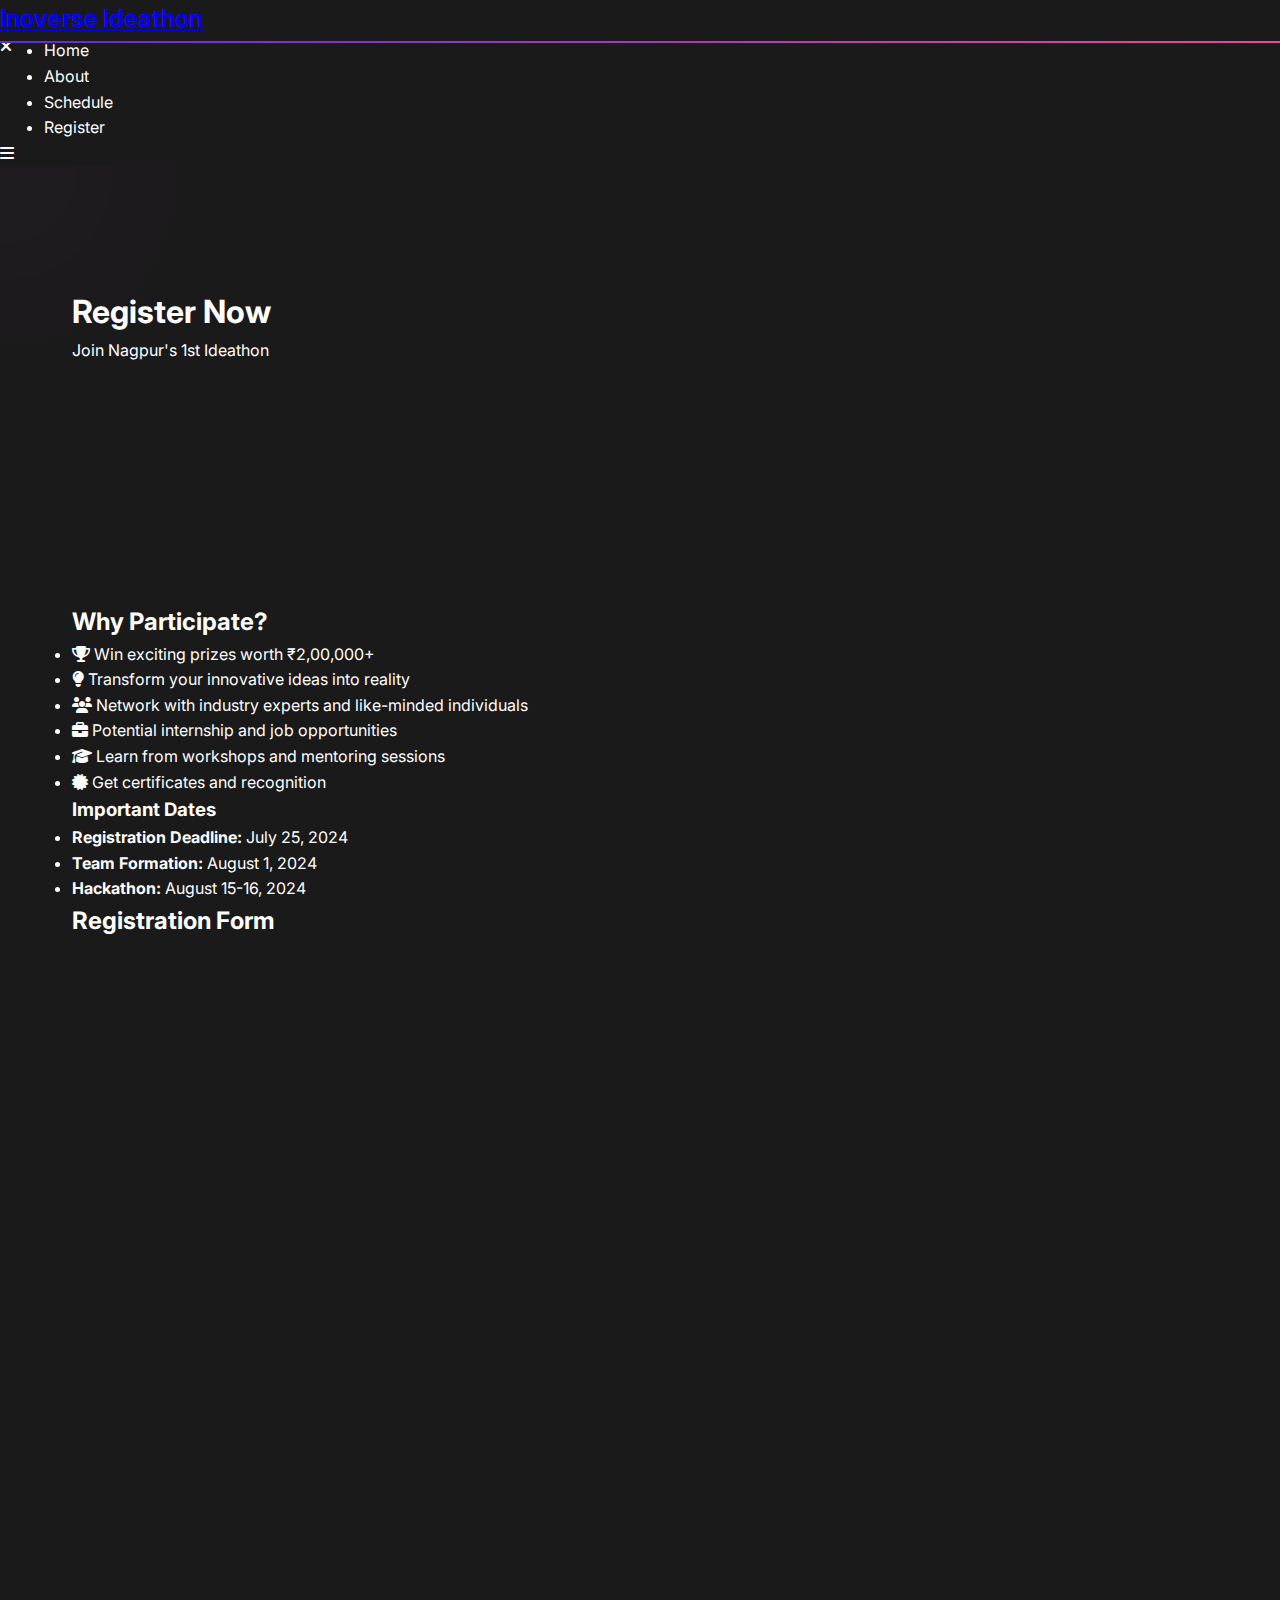
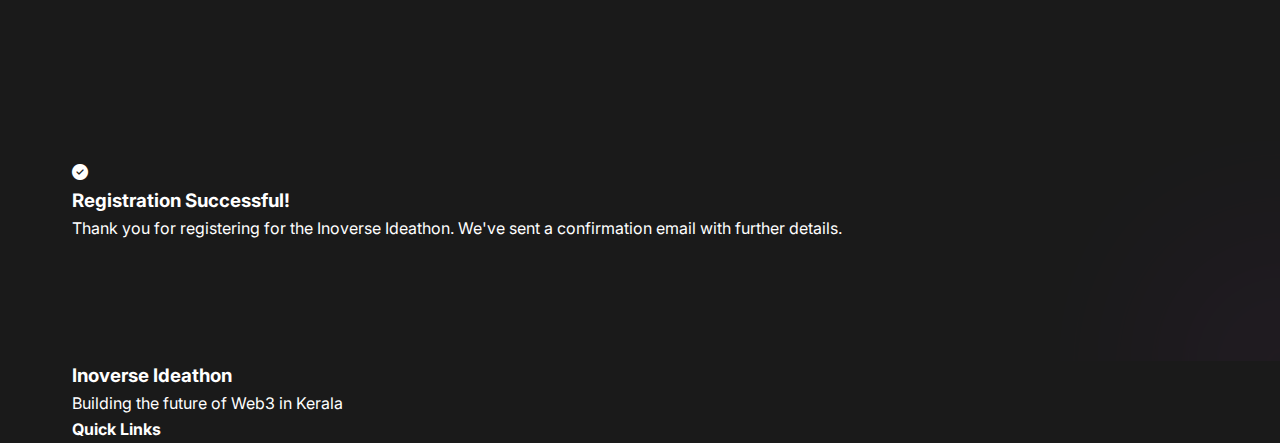
<file: register.html>
<!DOCTYPE html>
<html lang="en">
<head>
  <meta charset="UTF-8">
  <meta name="viewport" content="width=device-width, initial-scale=1.0">
  <title>Register - Inoverse Ideathon</title>
  <link rel="stylesheet" href="style.css">
  <link rel="stylesheet" href="https://cdnjs.cloudflare.com/ajax/libs/font-awesome/6.4.0/css/all.min.css">
  <link href="https://fonts.googleapis.com/css2?family=Inter:wght@300;400;500;600;700;800&display=swap" rel="stylesheet">
</head>
<body>
  <div class="noise-overlay"></div>
  <div class="purple-glow left"></div>
  <div class="purple-glow right"></div>

  <header class="page-header">
    <nav>
      <div class="logo">
        <a href="index.html">
          <span>Inoverse</span>
          <span class="highlight">Ideathon</span>
        </a>
      </div>
      <div class="nav-links" id="navLinks">
        <i class="fas fa-times" onclick="hideMenu()"></i>
        <ul>
          <li><a href="index.html">Home</a></li>
          <li><a href="about.html">About</a></li>
          <li><a href="schedule.html">Schedule</a></li>
          <li><a href="register.html" class="active btn-nav">Register</a></li>
        </ul>
      </div>
      <i class="fas fa-bars" onclick="showMenu()"></i>
    </nav>
  </header>

  <section class="page-banner">
    <div class="container">
      <h1 class="animate-text">Register Now</h1>
      <p class="animate-text-delay">Join Nagpur's 1st Ideathon</p>
    </div>
  </section>

  <section class="register-section">
    <div class="container">
      <div class="register-grid">
        <div class="register-info reveal-text">
          <h2>Why Participate?</h2>
          <ul class="benefits-list">
            <li><i class="fas fa-trophy"></i> Win exciting prizes worth ₹2,00,000+</li>
            <li><i class="fas fa-lightbulb"></i> Transform your innovative ideas into reality</li>
            <li><i class="fas fa-users"></i> Network with industry experts and like-minded individuals</li>
            <li><i class="fas fa-briefcase"></i> Potential internship and job opportunities</li>
            <li><i class="fas fa-graduation-cap"></i> Learn from workshops and mentoring sessions</li>
            <li><i class="fas fa-certificate"></i> Get certificates and recognition</li>
          </ul>
          <div class="important-dates">
            <h3>Important Dates</h3>
            <ul>
              <li><strong>Registration Deadline:</strong> July 25, 2024</li>
              <li><strong>Team Formation:</strong> August 1, 2024</li>
              <li><strong>Hackathon:</strong> August 15-16, 2024</li>
            </ul>
          </div>
        </div>
        <div class="register-form-container reveal-card">
          <h2>Registration Form</h2>
          <form id="registrationForm" class="register-form">
            <div class="form-group">
              <label for="fullName">Full Name *</label>
              <input type="text" id="fullName" name="fullName" required>
            </div>
            <div class="form-group">
              <label for="email">Email Address *</label>
              <input type="email" id="email" name="email" required>
            </div>
            <div class="form-group">
              <label for="phone">Phone Number *</label>
              <input type="tel" id="phone" name="phone" required>
            </div>
            <div class="form-group">
              <label for="institution">Institution/Organization *</label>
              <input type="text" id="institution" name="institution" required>
            </div>
            <div class="form-group">
              <label for="role">Your Role *</label>
              <select id="role" name="role" required>
                <option value="">Select your role</option>
                <option value="student">Student</option>
                <option value="professional">Professional</option>
                <option value="entrepreneur">Entrepreneur</option>
                <option value="other">Other</option>
              </select>
            </div>
            <div class="form-group">
              <label for="teamStatus">Team Status *</label>
              <select id="teamStatus" name="teamStatus" required>
                <option value="">Select option</option>
                <option value="individual">Registering as Individual (Find teammates later)</option>
                <option value="team">Registering a Team</option>
              </select>
            </div>
            <div class="form-group team-name-group hidden">
              <label for="teamName">Team Name</label>
              <input type="text" id="teamName" name="teamName">
            </div>
            <div class="form-group">
              <label for="experience">Experience with Web3/Blockchain *</label>
              <select id="experience" name="experience" required>
                <option value="">Select your experience level</option>
                <option value="beginner">Beginner (No prior experience)</option>
                <option value="intermediate">Intermediate (Some experience)</option>
                <option value="advanced">Advanced (Significant experience)</option>
              </select>
            </div>
            <div class="form-group">
              <label for="track">Preferred Track *</label>
              <select id="track" name="track" required>
                <option value="">Select preferred track</option>
                <option value="defi">DeFi</option>
                <option value="gamefi">GameFi</option>
                <option value="nft">NFTs</option>
                <option value="infrastructure">Web3 Infrastructure</option>
                <option value="open">Open Innovation</option>
              </select>
            </div>
            <div class="form-group">
              <label for="expectations">What do you hope to achieve at the hackathon?</label>
              <textarea id="expectations" name="expectations" rows="3"></textarea>
            </div>
            <div class="form-group checkbox-group">
              <input type="checkbox" id="termsAgree" name="termsAgree" required>
              <label for="termsAgree">I agree to the <a href="#" class="terms-link">Terms and Conditions</a> *</label>
            </div>
            <div class="form-submit">
              <button type="submit" class="btn primary-btn">Submit Registration</button>
            </div>
          </form>
          <div id="registrationSuccess" class="registration-success hidden">
            <i class="fas fa-check-circle"></i>
            <h3>Registration Successful!</h3>
            <p>Thank you for registering for the Inoverse Ideathon. We've sent a confirmation email with further details.</p>
          </div>
        </div>
      </div>
    </div>
  </section>

  <footer>
    <div class="container">
      <div class="footer-content">
        <div class="footer-logo">
          <h3>Inoverse Ideathon</h3>
          <p>Building the future of Web3 in Kerala</p>
        </div>
        <div class="footer-links">
          <h4>Quick Links</h4>
          <ul>
</file>
<file: style.css>
:root {
    --primary: #5f2bda;
    --primary-dark: #7c3aed;
    --secondary: #ec4899;
    --dark: #1a1a1a;
    --light: #ffffff;
    --gradient: linear-gradient(135deg, var(--primary), var(--secondary));
  }
  
  * {
    margin: 0;
    padding: 0;
    box-sizing: border-box;
    scroll-behavior: smooth;
  }
  
  body {
    font-family: 'Inter', sans-serif;
    background-color: var(--dark);
    color: var(--light);
    line-height: 1.6;
    overflow-x: hidden;
  }
  
  .container {
    max-width: 1200px;
    margin: 0 auto;
    padding: 0 2rem;
    position: relative;
  }
  
  /* Enhanced Navbar */
  .navbar {
    position: fixed;
    top: 0;
    left: 0;
    width: 100%;
    z-index: 1000;
    background: rgba(26, 26, 26, 0.9);
    backdrop-filter: blur(10px);
    transition: all 0.3s ease;
  }
  
  .nav-content {
    display: flex;
    justify-content: space-between;
    align-items: center;
    padding: 1rem 2rem;
    max-width: 1200px;
    margin: 0 auto;
  }
  
  .logo {
    font-size: 1.5rem;
    font-weight: bold;
    background: var(--gradient);
    -webkit-background-clip: text;
    color: transparent;
    position: relative;
  }
  
  .logo::after {
    content: '';
    position: absolute;
    bottom: -5px;
    left: 0;
    width: 0;
    height: 2px;
    background: var(--gradient);
    transition: width 0.3s ease;
  }
  
  .logo:hover::after {
    width: 100%;
  }
  
  .nav-links {
    display: flex;
    gap: 2rem;
    list-style: none;
  }
  
  .nav-links a {
    color: var(--light);
    text-decoration: none;
    transition: all 0.3s ease;
    position: relative;
    padding: 0.5rem 0;
  }
  
  .nav-links a::after {
    content: '';
    position: absolute;
    bottom: 0;
    left: 0;
    width: 0;
    height: 2px;
    background: var(--gradient);
    transition: width 0.3s ease;
  }
  
  .nav-links a:hover::after {
    width: 100%;
  }
  
  .register-btn {
    background: var(--gradient);
    padding: 0.5rem 1.5rem;
    border-radius: 25px;
    color: var(--light) !important;
    position: relative;
    overflow: hidden;
  }
  
  .register-btn::before {
    content: '';
    position: absolute;
    top: 0;
    left: -100%;
    width: 100%;
    height: 100%;
    background: linear-gradient(90deg, transparent, rgba(255,255,255,0.2), transparent);
    transition: 0.5s;
  }
  
  .register-btn:hover::before {
    left: 100%;
  }
  
  /* Enhanced Hero Section */
  .hero {
    min-height: 100vh;
    display: flex;
    align-items: center;
    justify-content: center;
    position: relative;
    overflow: hidden;
    padding-top: 80px;
    background: radial-gradient(circle at center, rgba(139, 92, 246, 0.1), transparent 60%);
  }
  
  .hero-content {
    text-align: center;
    z-index: 1;
    max-width: 800px;
  }
  
  .hero h1 {
    font-size: 4.5rem;
    margin-bottom: 1rem;
    background: var(--gradient);
    -webkit-background-clip: text;
    color: transparent;
    position: relative;
    display: inline-block;
  }
  
  .hero h1::after {
    content: '';
    position: absolute;
    width: 100%;
    height: 100%;
    left: 0;
    top: 0;
    background: var(--gradient);
    filter: blur(30px);
    opacity: 0.3;
    z-index: -1;
  }
  
  .hero p {
    font-size: 1.5rem;
    margin-bottom: 2rem;
    color: rgba(255, 255, 255, 0.8);
    transform: translateY(20px);
    opacity: 0;
    animation: slideUp 0.6s ease forwards 0.3s;
  }
  
  .hero-shapes {
    position: absolute;
    width: 100%;
    height: 100%;
    overflow: hidden;
    z-index: 0;
  }
  
  .shape {
    position: absolute;
    border-radius: 50%;
    filter: blur(60px);
    opacity: 0.15;
    transition: transform 0.3s ease;
  }
  
  .shape-1 {
    width: 500px;
    height: 500px;
    background: var(--primary);
    top: -100px;
    left: -100px;
  }
  
  .shape-2 {
    width: 400px;
    height: 400px;
    background: var(--secondary);
    bottom: -50px;
    right: -50px;
  }
  
  .shape-3 {
    width: 300px;
    height: 300px;
    background: var(--primary-dark);
    top: 50%;
    left: 50%;
    transform: translate(-50%, -50%);
    opacity: 0.1;
  }
  
  /* Enhanced Section Styles */
  section {
    padding: 120px 0;
    position: relative;
    overflow: hidden;
  }
  
  section::before {
    content: '';
    position: absolute;
    width: 200px;
    height: 200px;
    background: var(--gradient);
    filter: blur(100px);
    opacity: 0.1;
    border-radius: 50%;
  }
  
  section:nth-child(odd)::before {
    left: -100px;
    top: -100px;
  }
  
  section:nth-child(even)::before {
    right: -100px;
    bottom: -100px;
  }
  
  .section-title {
    font-size: 2.5rem;
    text-align: center;
    margin-bottom: 3rem;
    background: var(--gradient);
    -webkit-background-clip: text;
    color: transparent;
    position: relative;
    display: inline-block;
    left: 50%;
    transform: translateX(-50%);
  }
  
  .section-title::after {
    content: '';
    position: absolute;
    bottom: -10px;
    left: 0;
    width: 100%;
    height: 2px;
    background: var(--gradient);
    transform: scaleX(0);
    transition: transform 0.3s ease;
  }
  
  .reveal.active .section-title::after {
    transform: scaleX(1);
  }
  
  /* Enhanced About Section */
  .about-content {
    display: grid;
    grid-template-columns: 1fr 1fr;
    gap: 4rem;
    align-items: center;
  }
  
  .about-text {
    opacity: 0;
    transform: translateX(-50px);
    transition: all 0.6s ease;
  }
  
  .reveal.active .about-text {
    opacity: 1;
    transform: translateX(0);
  }
  
  .about-image {
    position: relative;
    opacity: 0;
    transform: translateX(50px);
    transition: all 0.6s ease 0.2s;
  }
  
  .reveal.active .about-image {
    opacity: 1;
    transform: translateX(0);
  }
  
  .about-image img {
    width: 100%;
    border-radius: 20px;
    box-shadow: 0 10px 30px rgba(0, 0, 0, 0.3);
    transition: transform 0.3s ease;
  }
  
  .about-image:hover img {
    transform: scale(1.02);
  }
  
  .about-image::before {
    content: '';
    position: absolute;
    inset: -10px;
    border-radius: 25px;
    padding: 10px;
    background: var(--gradient);
    -webkit-mask: 
      linear-gradient(#fff 0 0) content-box, 
      linear-gradient(#fff 0 0);
    -webkit-mask-composite: xor;
    mask-composite: exclude;
    opacity: 0.5;
  }
  
  /* Enhanced Timeline Section */
  .timeline-items {
    position: relative;
    max-width: 800px;
    margin: 0 auto;
  }
  
  .timeline-items::before {
    content: '';
    position: absolute;
    left: 50%;
    transform: translateX(-50%);
    width: 2px;
    height: 100%;
    background: var(--gradient);
    opacity: 0.3;
  }
  
  .timeline-item {
    display: flex;
    justify-content: space-between;
    padding: 2rem 0;
    opacity: 0;
    transform: translateY(30px);
    transition: all 0.6s ease;
  }
  
  .reveal.active .timeline-item {
    opacity: 1;
    transform: translateY(0);
  }
  
  .timeline-item:nth-child(2) {
    transition-delay: 0.2s;
  }
  
  .timeline-item:nth-child(3) {
    transition-delay: 0.4s;
  }
  
  .timeline-item .date {
    width: 150px;
    padding: 0.8rem;
    background: var(--gradient);
    text-align: center;
    border-radius: 10px;
    font-weight: bold;
    box-shadow: 0 5px 15px rgba(0, 0, 0, 0.2);
  }
  
  .timeline-item .content {
    width: calc(50% - 100px);
    padding: 1.5rem;
    background: rgba(255, 255, 255, 0.05);
    border-radius: 15px;
    backdrop-filter: blur(10px);
    border: 1px solid rgba(255, 255, 255, 0.1);
    transition: transform 0.3s ease;
  }
  
  .timeline-item .content:hover {
    transform: translateY(-5px);
  }
  
  /* Enhanced Prize Cards */
  .prize-cards {
    display: grid;
    grid-template-columns: repeat(auto-fit, minmax(280px, 1fr));
    gap: 2rem;
    margin-top: 2rem;
  }
  
  .prize-card {
    background: rgba(255, 255, 255, 0.05);
    padding: 2rem;
    border-radius: 20px;
    text-align: center;
    transition: all 0.3s ease;
    position: relative;
    overflow: hidden;
    border: 1px solid rgba(255, 255, 255, 0.1);
    opacity: 0;
    transform: translateY(30px);
  }
  
  .reveal.active .prize-card {
    opacity: 1;
    transform: translateY(0);
  }
  
  .prize-card:nth-child(2) {
    transition-delay: 0.2s;
  }
  
  .prize-card:nth-child(3) {
    transition-delay: 0.4s;
  }
  
  .prize-card::before {
    content: '';
    position: absolute;
    top: 0;
    left: 0;
    width: 100%;
    height: 100%;
    background: var(--gradient);
    opacity: 0;
    transition: opacity 0.3s ease;
  }
  
  .prize-card:hover {
    transform: translateY(-10px);
  }
  
  .prize-card:hover::before {
    opacity: 0.1;
  }
  
  .prize-amount {
    font-size: 3rem;
    font-weight: bold;
    background: var(--gradient);
    -webkit-background-clip: text;
    color: transparent;
    margin: 1rem 0;
  }
  
  /* Enhanced Organizer Cards */
  .organizer-cards {
    display: grid;
    grid-template-columns: repeat(auto-fit, minmax(280px, 1fr));
    gap: 2rem;
  }
  
  .organizer-card {
    background: rgba(255, 255, 255, 0.05);
    padding: 2rem;
    border-radius: 20px;
    text-align: center;
    transition: all 0.3s ease;
    position: relative;
    overflow: hidden;
    border: 1px solid rgba(255, 255, 255, 0.1);
    opacity: 0;
    transform: translateY(30px);
  }
  
  .reveal.active .organizer-card {
    opacity: 1;
    transform: translateY(0);
  }
  
  .organizer-card:nth-child(2) {
    transition-delay: 0.2s;
  }
  
  .organizer-card:nth-child(3) {
    transition-delay: 0.4s;
  }
  
  .organizer-card img {
    width: 150px;
    height: 150px;
    border-radius: 50%;
    margin-bottom: 1.5rem;
    object-fit: cover;
    border: 3px solid transparent;
    background: var(--gradient);
    padding: 3px;
    transition: transform 0.3s ease;
  }
  
  .organizer-card:hover img {
    transform: scale(1.1);
  }
  
  /* Enhanced Register Form */
  .register-form {
    max-width: 600px;
    margin: 0 auto;
    display: flex;
    flex-direction: column;
    gap: 1.5rem;
    opacity: 0;
    transform: translateY(30px);
    transition: all 0.6s ease;
  }
  
  .reveal.active .register-form {
    opacity: 1;
    transform: translateY(0);
  }
  
  .register-form input,
  .register-form textarea {
    padding: 1rem;
    background: rgba(255, 255, 255, 0.05);
    border: 1px solid rgba(255, 255, 255, 0.1);
    border-radius: 10px;
    color: var(--light);
    transition: all 0.3s ease;
  }
  
  .register-form input:focus,
  .register-form textarea:focus {
    border-color: var(--primary);
    box-shadow: 0 0 0 2px rgba(139, 92, 246, 0.2);
    outline: none;
  }
  
  .register-form textarea {
    height: 150px;
    resize: vertical;
  }
  
  .submit-btn {
    padding: 1rem;
    background: var(--gradient);
    color: var(--light);
    border: none;
    border-radius: 10px;
    cursor: pointer;
    font-weight: bold;
    transition: all 0.3s ease;
    position: relative;
    overflow: hidden;
  }
  
  .submit-btn::before {
    content: '';
    position: absolute;
    top: 0;
    left: -100%;
    width: 100%;
    height: 100%;
    background: linear-gradient(90deg, transparent, rgba(255,255,255,0.2), transparent);
    transition: 0.5s;
  }
  
  .submit-btn:hover::before {
    left: 100%;
  }
  
  /* Enhanced Animations */
  @keyframes slideUp {
    to {
      opacity: 1;
      transform: translateY(0);
    }
  }
  
  @keyframes fadeIn {
    to {
      opacity: 1;
      transform: translateY(0);
    }
  }
  
  .fade-in {
    opacity: 0;
    transform: translateY(20px);
    animation: fadeIn 0.6s ease forwards;
  }
  
  .reveal {
    opacity: 0;
    transform: translateY(30px);
    transition: all 0.6s ease;
  }
  
  .reveal.active {
    opacity: 1;
    transform: translateY(0);
  }
  
  /* Enhanced Responsive Design */
  @media (max-width: 768px) {
    .nav-links {
      display: none;
    }
    
    .hero h1 {
      font-size: 2.5rem;
    }
    
    .about-content {
      grid-template-columns: 1fr;
    }
    
    .timeline-items::before {
      left: 0;
    }
    
    .timeline-item {
      flex-direction: column;
    }
    
    .timeline-item:nth-child(odd) {
      flex-direction: column;
    }
    
    .timeline-item .content {
      width: calc(100% - 50px);
      margin-left: 50px;
    }
    
    .prize-cards,
    .organizer-cards {
      grid-template-columns: 1fr;
    }
  }
  
  @media (max-width: 480px) {
    .container {
      padding: 0 1rem;
    }
    
    section {
      padding: 80px 0;
    }
    
    .hero h1 {
      font-size: 2rem;
    }
    
    .hero p {
      font-size: 1.2rem;
    }
  }
</file>
